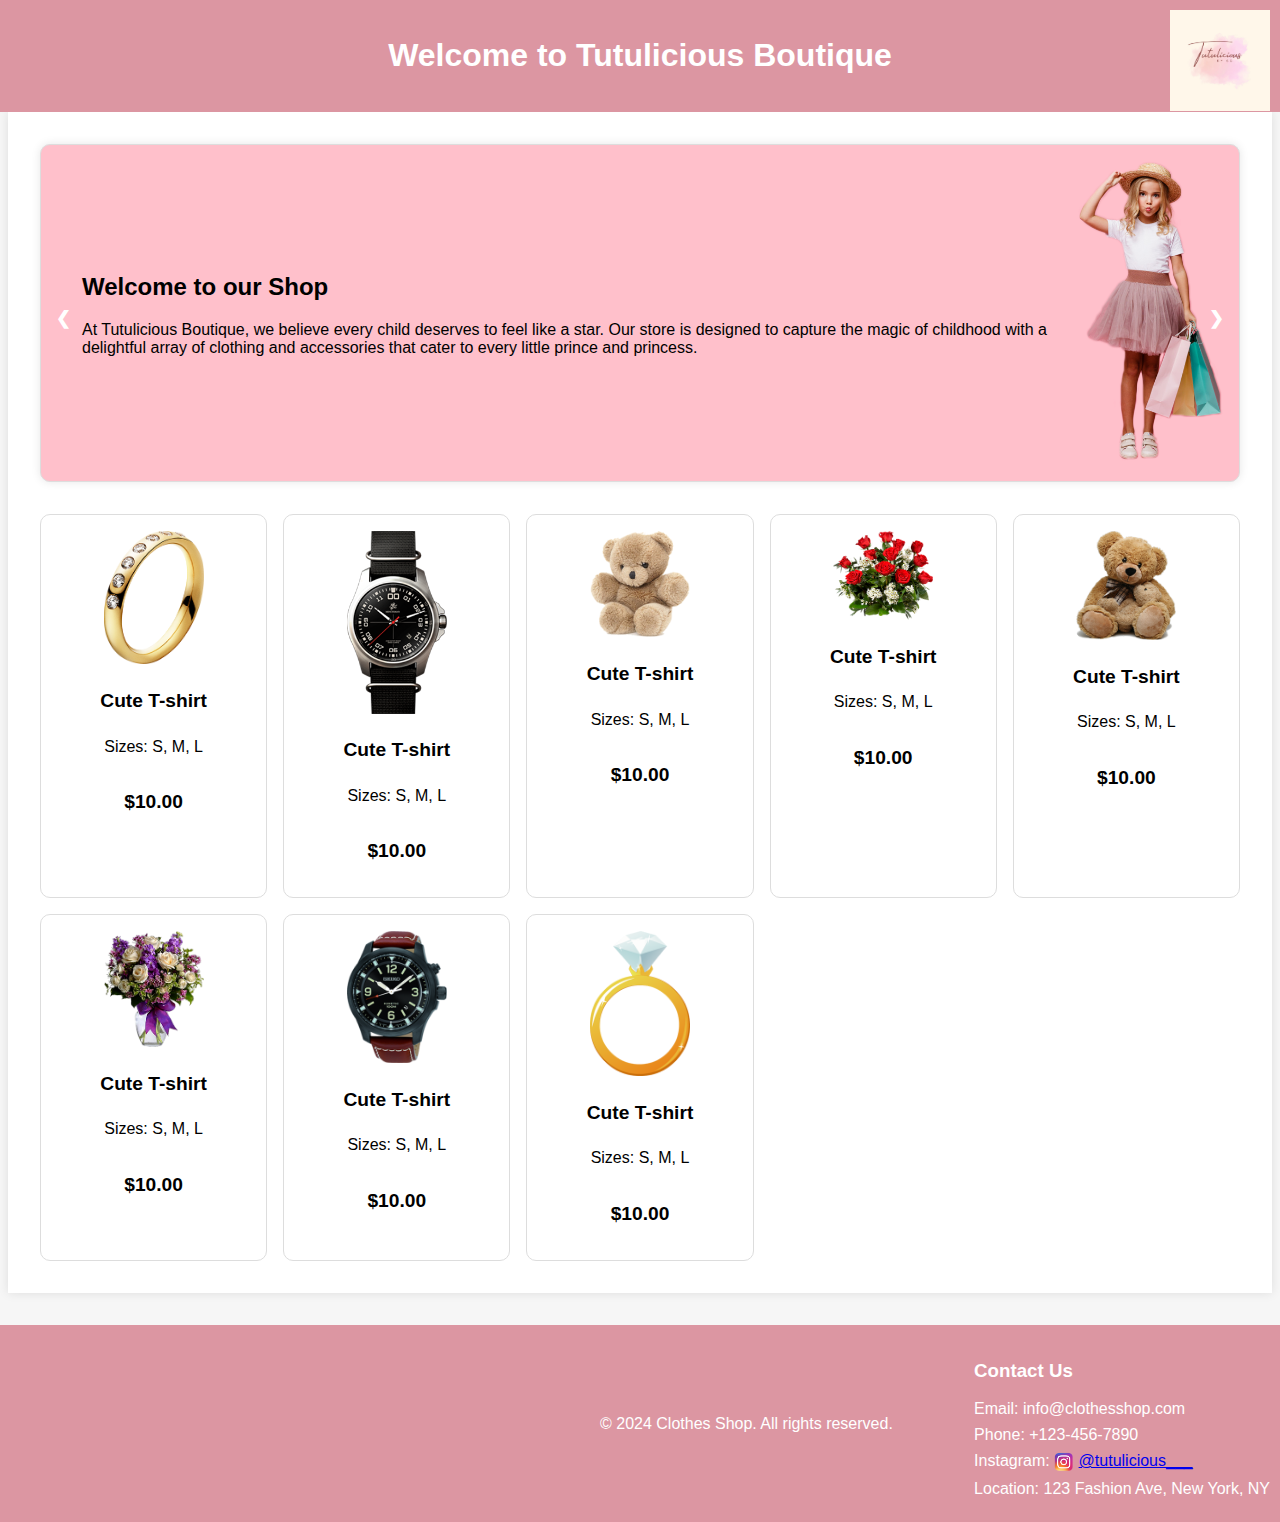
<file: index.html>
<!DOCTYPE html>
<html lang="en">
<head>
    <meta charset="UTF-8">
    <meta name="viewport" content="width=device-width, initial-scale=1.0">
    <title>Tutulicious</title>
    <link rel="icon" type="image/x-icon" href="images/logo.jpg">

    <link rel="stylesheet" href="styles.css">
</head>
<body>
    <header>
        <h1>Welcome to Tutulicious Boutique</h1>
        <img src="images/logo.jpg"  class="logo-image">
    </header>

    <div class="wrapper">
        <div class="intro-slideshow">
            <div class="intro-box active">
                <div class="intro-text">
                    <h2>Welcome to our Shop</h2>
                    <p>At Tutulicious Boutique, we believe every child deserves to feel like a star. Our store is designed to capture the magic of childhood with a delightful array of clothing and accessories that cater to every little prince and princess.
                    </p>
                </div>
                
                <div class="intro-image">
                    <img src="images/slider-img.png" alt="Happy Kids">
                </div>
            </div>

            <div class="intro-box">
                <div class="intro-text">
                    <h2>Why Choose Tutulitious Boutique?</h2>
                        <p>•	Quality Materials: We use only the finest fabrics and materials to ensure every item is soft, durable, and safe for sensitive skin.</p>
                        <p>•	Unique Designs: Our in-house designers create exclusive pieces that you won’t find anywhere else.</p>
                        <p>•	Affordable Prices: We believe in offering high-quality children’s clothing at prices that won’t break the bank.</p>
                        <p>•	Excellent Customer Service: Our friendly staff is always here to help you find the perfect outfit and ensure a delightful shopping experience.</p>
                </div>
                
                <div class="intro-image">
                    <img src="images/slider-img2.png" alt="Happy Kids">
                </div>
            </div>

            <a class="prev" onclick="plusSlides(-1)">&#10094;</a>
            <a class="next" onclick="plusSlides(1)">&#10095;</a>
        </div>
        <div class="container">
            <div class="product" onclick="openModal('modals/modal1.html')">
                <img src="images/p1.png" alt="T-shirt">
                <div class="product-details">
                    <h2>Cute T-shirt</h2>
                    <p>Sizes: S, M, L</p>
                    <p class="price">$10.00</p>
                </div>
            </div>
            <div class="product" onclick="openModal('modals/modal2.html')">
                <img src="images/p2.png" alt="T-shirt">
                <div class="product-details">
                    <h2>Cute T-shirt</h2>
                    <p>Sizes: S, M, L</p>
                    <p class="price">$10.00</p>
                </div>
            </div>
            <div class="product" onclick="openModal('modals/modal3.html')">
                <img src="images/p3.png" alt="T-shirt">
                <div class="product-details">
                    <h2>Cute T-shirt</h2>
                    <p>Sizes: S, M, L</p>
                    <p class="price">$10.00</p>
                </div>
            </div>
            <div class="product" onclick="openModal('modals/modal4.html')">
                <img src="images/p4.png" alt="T-shirt">
                <div class="product-details">
                    <h2>Cute T-shirt</h2>
                    <p>Sizes: S, M, L</p>
                    <p class="price">$10.00</p>
                </div>
            </div>
            <div class="product" onclick="openModal('modals/modal5.html')">
                <img src="images/p5.png" alt="T-shirt">
                <div class="product-details">
                    <h2>Cute T-shirt</h2>
                    <p>Sizes: S, M, L</p>
                    <p class="price">$10.00</p>
                </div>
            </div>
            <div class="product" onclick="openModal('modals/modal6.html')">
                <img src="images/p6.png" alt="T-shirt">
                <div class="product-details">
                    <h2>Cute T-shirt</h2>
                    <p>Sizes: S, M, L</p>
                    <p class="price">$10.00</p>
                </div>
            </div>
            <div class="product" onclick="openModal('modals/modal7.html')">
                <img src="images/p7.png" alt="T-shirt">
                <div class="product-details">
                    <h2>Cute T-shirt</h2>
                    <p>Sizes: S, M, L</p>
                    <p class="price">$10.00</p>
                </div>
            </div>
            <div class="product" onclick="openModal('modals/modal8.html')">
                <img src="images/p8.png" alt="T-shirt">
                <div class="product-details">
                    <h2>Cute T-shirt</h2>
                    <p>Sizes: S, M, L</p>
                    <p class="price">$10.00</p>
                </div>
            </div>

            <!-- Repeat product divs as needed -->
        </div>
    </div>
    

    <footer>
        <p>&copy; 2024 Clothes Shop. All rights reserved.</p>
        <div class="contact-us">
            <h3>Contact Us</h3>
            <p>Email: info@clothesshop.com</p>
            <p>Phone: +123-456-7890</p>
            <p>Instagram: <a href="https://www.instagram.com/tutulicious___/" target="_blank"><img src="images/insta-logo.png" alt="Instagram" width="20px" style="vertical-align: middle;"></a> <a href="https://www.instagram.com/tutulicious___/" target="_blank">@tutulicious___</a></p>
            <p>Location: 123 Fashion Ave, New York, NY</p>
        </div>
    </footer>
    
    
    
      
    
    <script src="slideshow.js"></script>
</body>
</html>
</file>
<file: styles.css>
body {
    font-family: Arial, sans-serif;
    margin: 0;
    padding: 0;
    background-color: #f6f6f6;
}

header {
    background-color: rgb(220, 150, 162);
    color: white;
    padding: 1em 0;
    text-align: center;
    position: relative;
}

.logo-image {
    position: absolute;
    right: 10px;
    top: 10px;
    width: 100px;
    height: auto;
}

.wrapper {
    max-width: 1200px;
    margin: 0 auto;
    padding: 2em;
    background-color: white;
    box-shadow: 0 0 10px rgba(0, 0, 0, 0.1);
}

.intro-slideshow {
    position: relative;
    max-width: 100%;
    margin-bottom: 2em;
}

.intro-box {
    display: none;
    justify-content: space-between;
    align-items: center;
    padding: 1em;
    background-color: #fff;
    border: 1px solid #ddd;
    border-radius: 10px;
    box-shadow: 0 0 10px rgba(0, 0, 0, 0.1);
    background-color: pink;
    
}


.intro-box.active {
    display: flex;
}

.intro-text {
    flex: 1;
    padding-right: 1em;
    padding-left: 25px;
}

.intro-image img {
    width: 20s0px;
    height: 300px;
}

.prev, .next {
    cursor: pointer;
    position: absolute;
    top: 50%;
    width: auto;
    padding: 16px;
    margin-top: -22px;
    color: white;
    font-weight: bold;
    font-size: 18px;
    transition: 0.6s ease;
    border-radius: 0 3px 3px 0;
    user-select: none;
}

.next {
    right: 0;
    border-radius: 3px 0 0 3px;
}

.prev:hover, .next:hover {
    background-color: rgba(0, 0, 0, 0.8);
}

.container {
    display: grid;
    grid-template-columns: repeat(auto-fit, minmax(200px, 1fr));
    gap: 1em;
}

/* Individual product styling */
.product {
    background-color: #fff;
    padding: 1em;
    border: 1px solid #ddd;
    border-radius: 10px;
    text-align: center;
    transition: transform 0.2s;
    display: flex;
    flex-direction: column;
    align-items: center;
    cursor: pointer;
}

/* Product image styling */
.product img {
    width: 100%;
    max-width: 100px;
    height: auto;
    border-radius: 10px;
    margin-bottom: 1em;
    object-fit: cover;
}

/* Product details styling */
.product-details {
    text-align: center;
    display: flex;
    flex-direction: column;
    align-items: center;
}

/* Product title styling */
.product h2 {
    font-size: 1.2em;
    margin: 0.5em 0;
}

/* Product price styling */
.product .price {
    font-size: 1.2em;
    color: black;
    font-weight: bold;
}

/* Product hover effect */
.product:hover {
    transform: scale(1.05);
}

/* Modal styling */
.modal {
    display: none; /* Hidden by default */
    position: fixed; /* Stay in place */
    z-index: 1; /* Sit on top */
    left: 0;
    top: 0;
    width: 100%;
    height: 100%;
    overflow: auto; /* Enable scroll if needed */
    background-color: rgb(0,0,0); /* Fallback color */
    background-color: rgba(0,0,0,0.4); /* Black w/ opacity */
    display: flex;
    align-items: center;
    justify-content: center;
}

/* Modal content styling */
.modal-content {
    background-color: #fefefe;
    padding: 20px;
    border: 1px solid #888;
    width: 80%;
    max-width: 600px;
    border-radius: 10px;
    text-align: center;
    display: flex;
    flex-direction: column;
    align-items: center;
}

/* Close button styling */
.close {
    color: #aaa;
    align-self: flex-end;
    font-size: 28px;
    font-weight: bold;
    cursor: pointer;
}

/* Close button hover effect */
.close:hover,
.close:focus {
    color: black;
    text-decoration: none;
}

/* Modal image styling */
.modal-image {
    width: 200px;
    height: 200px;
    height: auto;
    object-fit: cover;
    border-radius: 10px;
    margin-bottom: 1em;
}


footer {
    background-color: rgb(220, 150, 162);
    color: white;
    padding: 1em 0;
    margin-top: 2em;
    display: flex;
    justify-content: space-between; /* Maintains left and right alignment */
    align-items: center;
    flex-wrap: wrap;
}
  
footer .contact-us {
    /* Order changed for right positioning */
    order: 2;  
    margin-right: 10px;
}
  
footer p {
    margin: 0.5em 0; 
}
  
footer > p {
    margin-left: 600px;
}
  
  
@media (max-width: 768px) {
    header {
        display: flex;
        flex-direction: column;
        align-items: center;
    }

    .logo-image {
        position: static;
        margin-bottom: 10px;
    }
    
    .intro-box {
        flex-direction: column;
        text-align: center;
    }

    .intro-text {
        padding: 0;
    }

    .intro-image img {
        max-width: 100%;
        height: auto;
    }

    footer {
        flex-direction: column;
        text-align: center;
    }

    footer > p {
        margin-left: 0;
    }

    footer .contact-us {
        order: 1;
        margin: 0;
    }
}

@media (max-width: 480px) {
    .intro-box {
        padding: 1em;
    }

    .product img {
        max-width: 80px;
    }

    .modal-content {
        width: 90%;
        padding: 10px;
        margin: 20px 10px; /* Add margin to prevent it from being too close to the edges */
        top: 50px; /* Adjust this value to elevate the modal */

    }

    .modal-image {
        max-width: 150px;
    }
}
</file>
